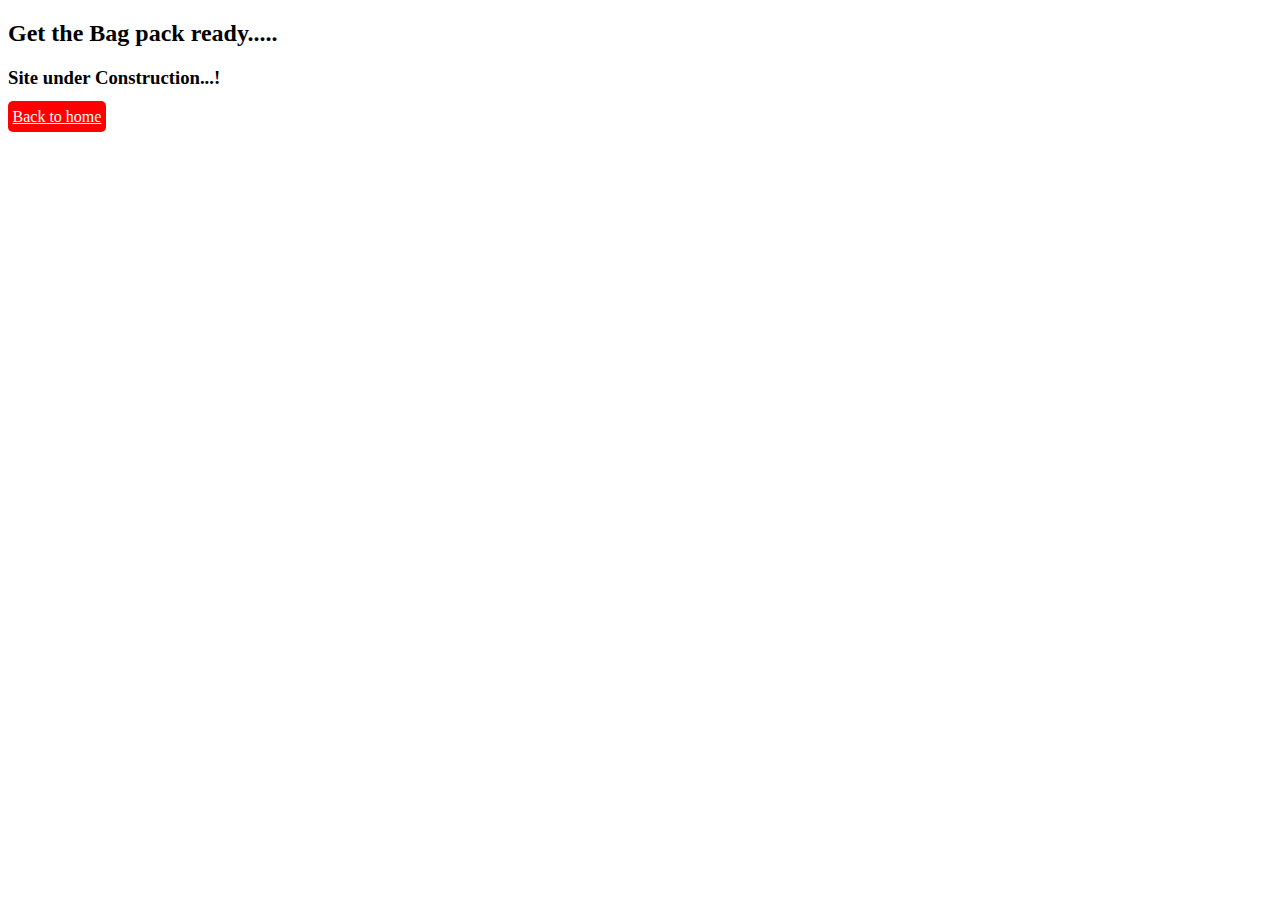
<file: project file/blog.html>
<!DOCTYPE html>
<html lang="en">
<head>
    <meta charset="UTF-8">
    <meta http-equiv="X-UA-Compatible" content="IE=edge">
    <meta name="viewport" content="width=device-width, initial-scale=1.0">
    <title>Blog Projests</title>
</head>
<body>
    <h2>Get the Bag pack ready.....</h2>
    <h3>Site under Construction...!</h3>

    <a href="#" style="color: white; background: red; padding: 7px 4.5px; font-weight: 500; border-radius: 5px;"> Back to home</a>
</body>
</html>
</file>
